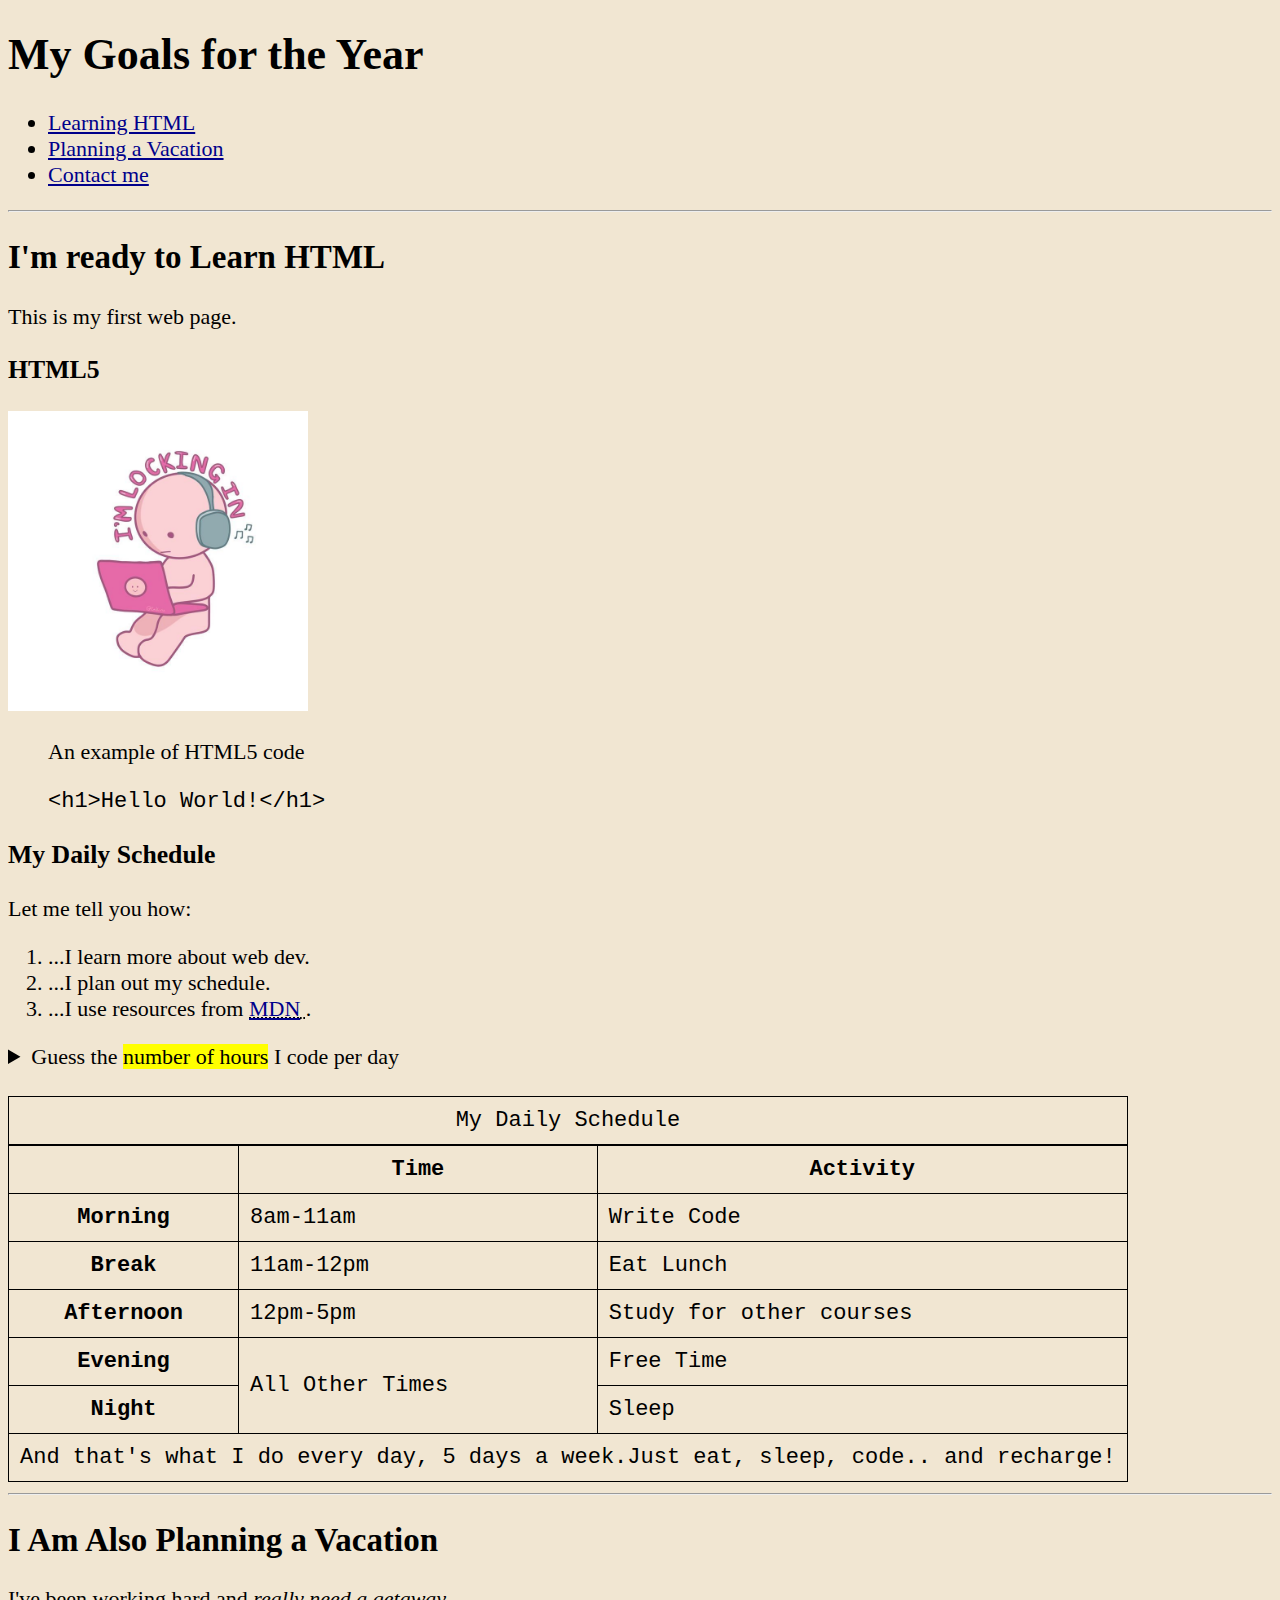
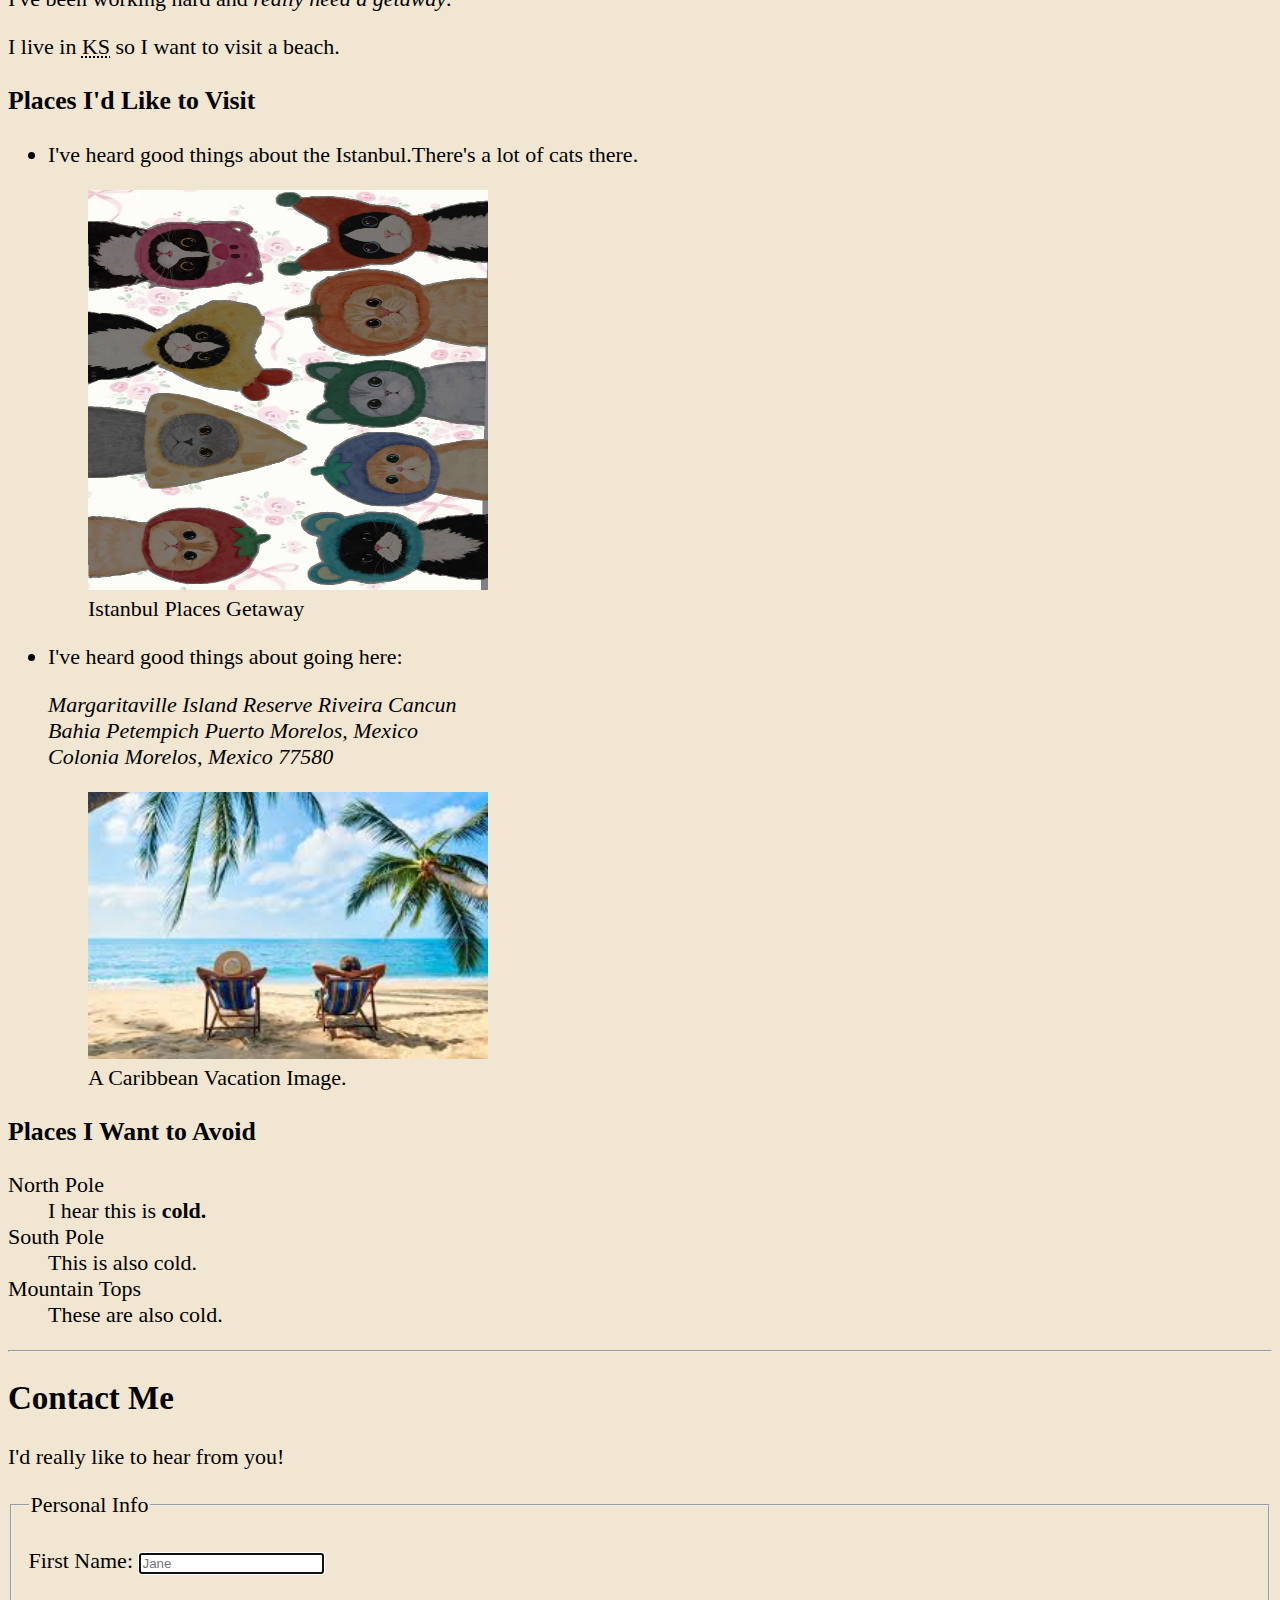
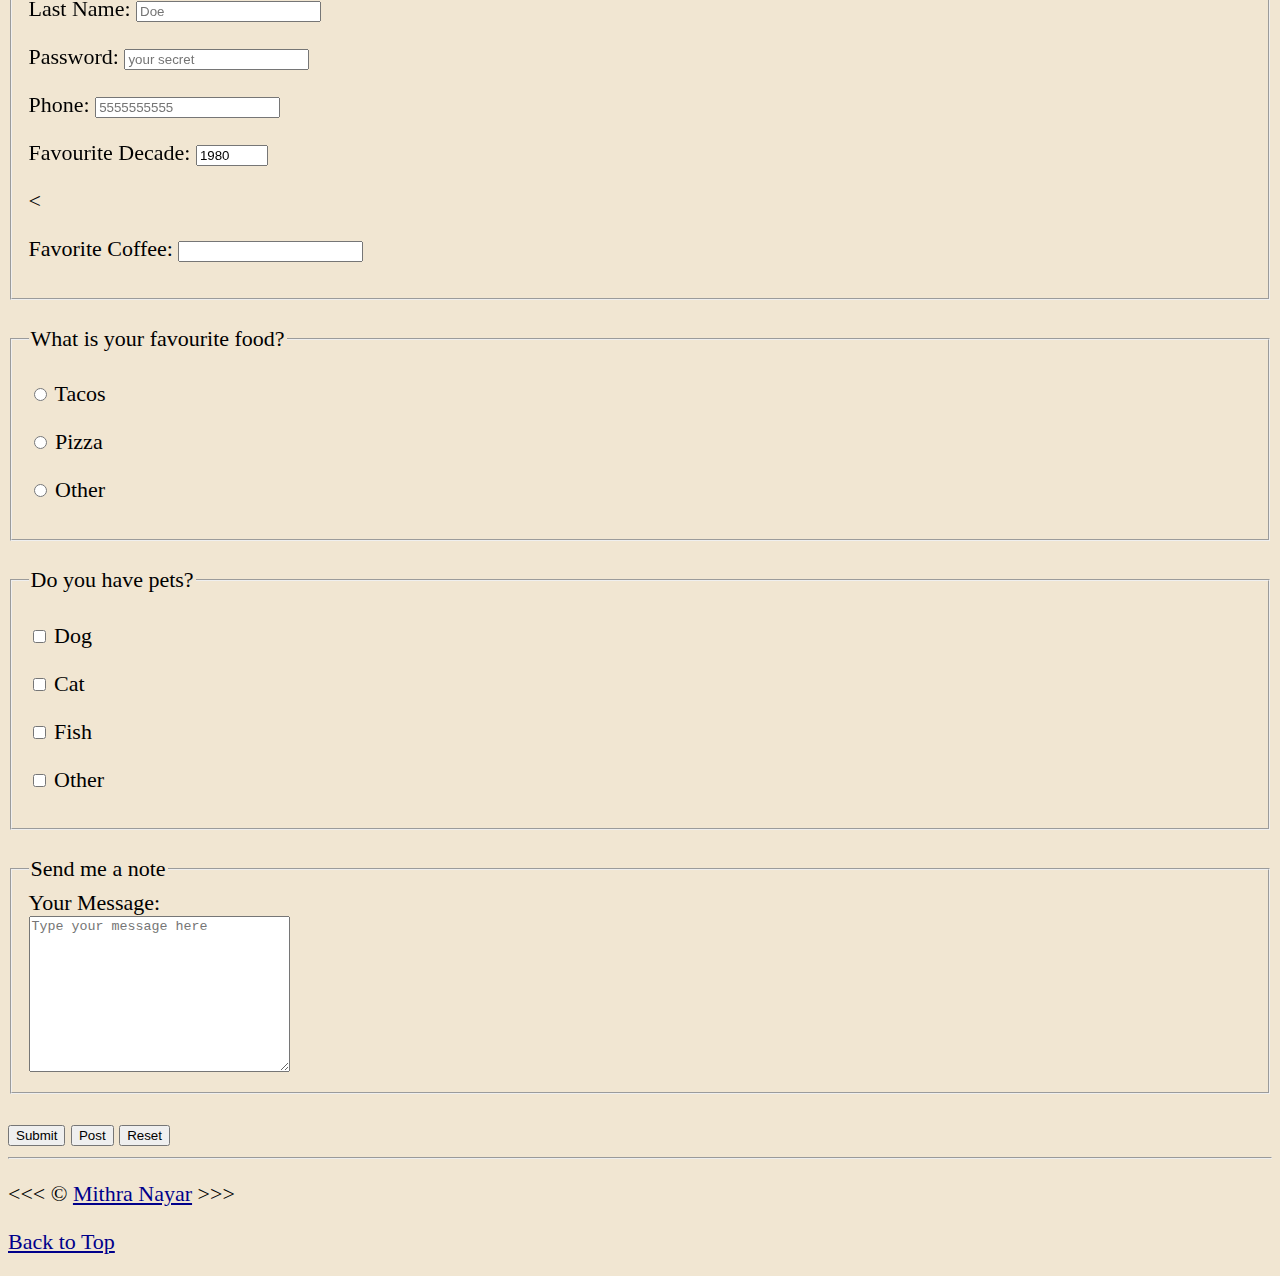
<file: index.html>
<!DOCTYPE html>
<html lang="en">
    <head>
        <meta charset="UTF-8">
        <meta name="author" content="Mithra Nayar">
        <meta name="description" content="This page contains all the things I am learning how to create as I learn HTML. ">
        <title>My First Web Page</title> 
        <link rel="icon" href="html_pic.png" type="image/x-icon">
        <link rel="stylesheet" href="main.css" type="text/css">
    
    </head>

    <body>
        <header>
        <h1>My Goals for the Year</h1>

        <nav aria-label="primary-navigation">
           
            <ul>
                <li>
                    <a href="#html">Learning HTML</a>
                    
                </li>
                <li>
                    <a href="#Vacation">Planning a Vacation</a>
                </li>
                <li>
                    <a href="#contact">Contact me</a>
                </li>
            </ul>
        </nav>
        </header>

        <hr>
        <main>
        <article id="html">

        <h2>I'm ready to Learn HTML</h2>
        <p>This is my first web page.</p>
        <section>
<h3>HTML5</h3>

        <img src="img/image.png" alt="HTML5 Logo" title="I am learning HTML5" width="300" height="300">

        <figure>
            <figcaption>
                An example of HTML5 code
                <p>
                    <code>
                        &lt;h1&gt;Hello World!&lt;/h1&gt;
                    </code>
                </p>
            </figcaption>
        </figure>
        </section>
        
        <section>
        <h3>My Daily Schedule</h3>
        <p>Let me tell you how:</p> 
            <ol>
            <li>...I learn more about web dev.</li>
            <li>...I plan out my schedule.</li>
            <li>...I use resources from <abbr title="Mozilla Developer Network">
                <a href="https://developer.mozilla.org/">MDN</a>
            </abbr>.</li>
        </ol>
        <aside>
            <details>
                <summary>
                    Guess the <mark>number of hours</mark> I code per day
                </summary>
                <p>I start at <time datetime="08:00">8am</time> and I write code for <time datetime="PT3H">3</time> hours every morning.</p>
            </details>
        </aside>
        <br>
        <table>
            <caption>My Daily Schedule</caption>
            <thead>
            <tr>
                <th>&nbsp;</th>
                <th id="time" scope="col">Time</th>
                <th scope="col">Activity</th>
            </tr>
            </thead>
            <tbody>
            <tr>
                <th id="morning" scope="col">Morning</th>
                <td headers="time morning ">
                    <time datetime="08:00">8am</time>-<time datetime="11:00">11am</time>
                </td>
                <td>Write Code</td>
            </tr>
            <tr>
                <th>Break</th>
                <td>
                    <time datetime="11:00">11am</time>-<time datetime="12:00">12pm</time>
                </td>
                <td>Eat Lunch</td>
            </tr>
            <tr>
                <th>Afternoon</th>
                <td>
                    <time datetime="12:00">12pm</time>-<time datetime="17:00">5pm</time>
                </td>
                <td>Study for other courses</td>
            </tr>
            <tr>
                <th>Evening</th>
                <td rowspan="2">All Other Times</td>
                <td>Free Time</td>
            </tr>
            <tr>
                <th>Night</th>
                <td>Sleep</td>
            </tr>
            </tbody>
            <tfoot>
                <tr>
                  
                    <td colspan="3">And that's what I do every day, 5 days a week.Just eat, sleep, code.. and recharge! </td>
                   
                </tr>
            </tfoot>
        </table>
        </section>
        </article>
    
        <hr>



        <article id="Vacation">

        <h2>I Am Also Planning a Vacation</h2>
        <p>I've been working hard and <em>really need a getaway</em>.</p>
        <p>I live in <abbr title="Kansas">KS</abbr> so I want to visit a beach.</p>

        <section>

      
        
        <h3>Places I'd Like to Visit</h3>
        <ul>
        <li><p>I've heard good things about the Istanbul.There's a lot of cats there.</p></li>
        <figure>
        <img src="img/image3.png" alt="Istanbul Cats." title="I like cats. " width="400" height="400" loading="lazy">
        <figcaption>
            Istanbul Places Getaway
        </figcaption>
        </figure>
        <li><p>I've heard good things about going here:</p>
        <address>
            Margaritaville Island Reserve Riveira
            Cancun<br>
            Bahia Petempich Puerto Morelos,
            Mexico<br>
            Colonia Morelos, Mexico 77580
        </address></li>
        <figure>
        <img src="img/images.jpg" alt="Image picture" title="It's a picture" loading="lazy" width="400" height="267">
        <figcaption>
            A Caribbean Vacation Image.
        </figcaption>
        </figure>
          </section>
</ul>
        <!-- TODO: Add more places -->
<section>


        <h3>Places I Want to Avoid</h3>
        <dl>
            <dt>North Pole</dt>
            <dd>I hear this is <strong>cold.</strong></dd>

            <dt>South Pole</dt>
            <dd>This is also cold.</dd>

            <dt>Mountain Tops</dt>
            <dd>These are also cold.</dd>
        </dl>
        </section>
        
    </article>
    <hr>

    <article id="contact">
        <h2>Contact Me</h2>
        <p>I'd really like to hear from you!</p>

        <form action="https://httpbin.org/get" method="get">
            <fieldset>
                <legend>Personal Info</legend>

            <p>

        <label for="firstname">First Name:</label>
        <input type="text" name="firstName" id="firstName" placeholder="Jane" autocomplete="on" required autofocus>
        </p>


<p>
        <label for="lastname">Last Name:</label>
        <input type="text" name="lastName" id="lastName" placeholder="Doe" autocomplete="on" required>
        </p>
<p>
        <label for="password">Password:</label>
        <input type="password" name="password" id="password" placeholder="your secret" required>
        </p>
<p>
        <label for="phone">Phone:</label>
        <input type="tel" name="phone" id="phone" placeholder="5555555555" pattern="[0-9]{3}[0-9]{3}[0-9]{4}"  required>
        </p>
<p>
        <label for="decade">Favourite Decade:</label>
        <input type="number" name="decade" id="decade" min="1950" max="2020" step="10" value="1980">
        </p>
<<!-- p>
    <label for="coffee">Favorite Coffee: </label>
    <select name="coffee" id="coffee" multiple size="5">
        <optgroup label="Coffees">
        <option value="regular coffee">Regular Coffee</option>
        <option value="iced coffee">Iced Coffee</option>
        </optgroup>
        <optgroup label="Espresso Drinks">
        <option value="latte" selected>Latte</option>
        <option value="cappucino">Cappucino</option>
        <option value="cortado">Cortado</option>
        <option value="americano">Americano</option>
        </optgroup>
        <option value="other">Others</option>
    </select>
</p> -->
<p>
    <label for="coffee">Favorite Coffee:</label>
    <input type="text" name="coffee" id="coffee" list="coffee-list"> 
    <datalist id="coffee-list">
        <option value="coffee">
             <option value="latte"></option>
              <option value="espresso"></option>
               <option value="cortado"></option>
                <option value="americano"></option>
                <option value="other"></option> 
    </datalist>

</p>
</fieldset>
<br>
<fieldset>
    <legend>What is your favourite food?</legend>
    <p>
        <input type="radio" name="food" id="tacos" value="tacos">
        <label for="tacos">Tacos</label>
    </p>
    <p>
        <input type="radio" name="food" id="pizza" value="pizza">
        <label for="pizza">Pizza</label>
    </p>
    <p>
        <input type="radio" name="food" id="Other" value="Other">
        <label for="other">Other</label>
    </p>
</fieldset>
<br>
<fieldset>
    <legend>Do you have pets?</legend>
    <p>
        <input type="checkbox" name="pets" id="dog" value="dog">
        <label for="dog">Dog</label>
    </p>
    <p>
        <input type="checkbox" name="pets" id="cat" value="cat">
        <label for="cat">Cat</label>
    </p>
    <p>
        <input type="checkbox" name="pets" id="fish" value="fish">
        <label for="fish">Fish</label>
    </p>
    <p>
        <input type="checkbox" name="pets" id="otherPet" value="otherPet">
        <label for="otherPet">Other</label>
    </p>
</fieldset>
<br>
<fieldset>
    <legend>Send me a note</legend>
    <label for="message">Your Message:</label>
    <br>
    <textarea name="message" id="message" cols="30" rows="10" placeholder="Type your message here"></textarea>
</fieldset>
<br>
<button type="submit">Submit</button>
<button type="submit" formaction="https://httpbin.org/post" formmethod="post">Post</button>
<button type="reset">Reset</button>
        </form>
    </article>
    </main>


        <hr>
        <footer>
            <p>
        &lt;&lt;&lt; &copy; <a href="about.html">Mithra Nayar</a>  &gt;&gt;&gt;
</p>
        <p>
            <a href="#">Back to Top</a>
        </p>
        
    </footer>





</html>
</file>
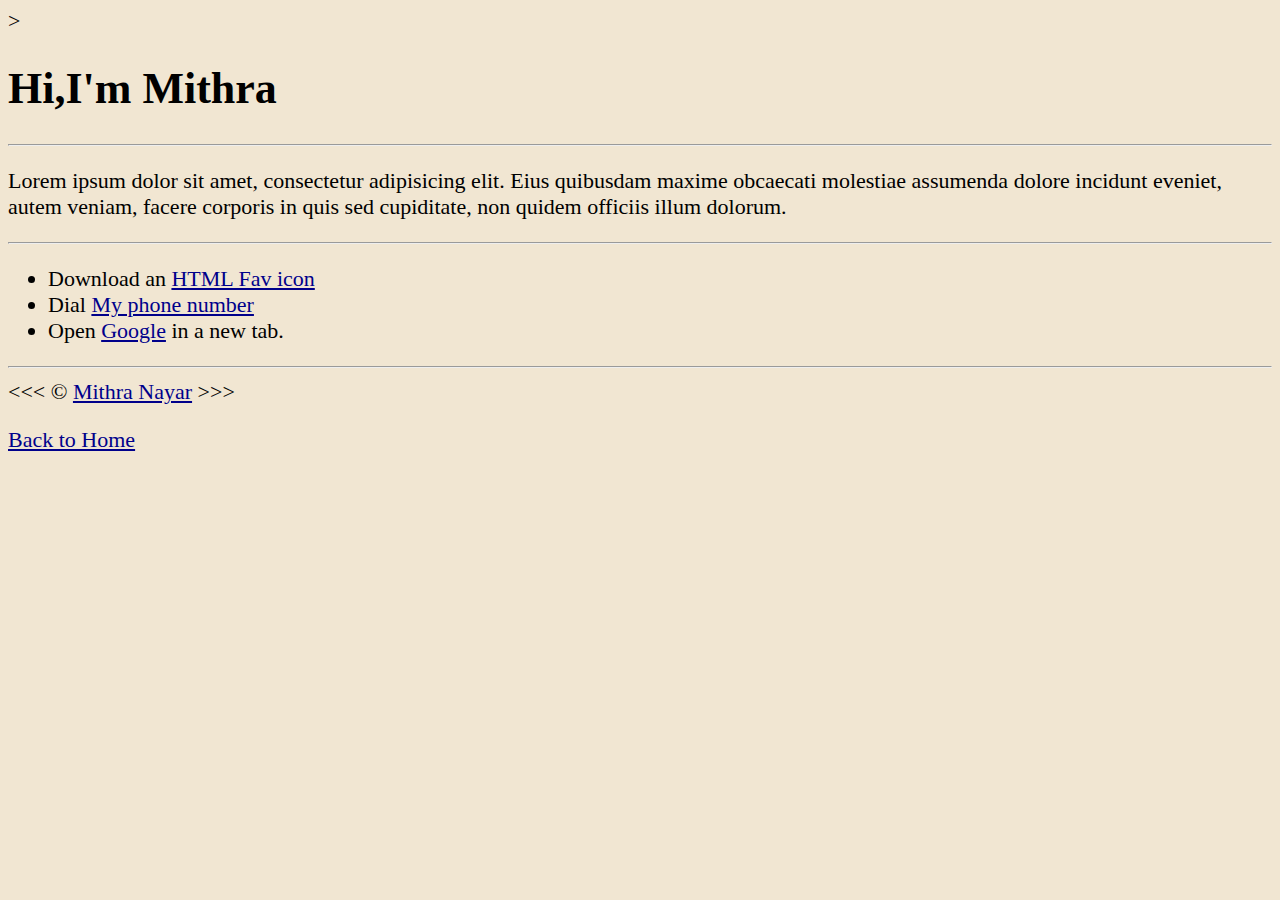
<file: about.html>
<!--CREATE OWN ABOUT PAGE-->>

<!DOCTYPE html>
<html lang="en">


    <head>
        <meta charset="UTF-8">
        <meta name="author" content="Mithra Nayar">
        <meta name="description" content="Hi I'm Mithra Nayar, a first-year Computer Science student. This page is about me. ">
        <title>About Me</title> 
        <link rel="icon" href="html_pic.png" type="image/x-icon">
        <link rel="stylesheet" href="main.css" type="text/css">
    
    </head>

    <body>
        <h1>Hi,I'm Mithra</h1>

        <hr>


        <p>
            Lorem ipsum dolor sit amet, consectetur adipisicing elit. Eius quibusdam maxime obcaecati molestiae assumenda dolore incidunt eveniet, autem veniam, facere corporis in quis sed cupiditate, non quidem officiis illum dolorum.
        </p>


        <hr>

        <ul>
            <li>
                Download an <a href="html_pic.png"download>HTML Fav icon</a>
            </li>



            <!--<<li>
                Contact me at <a href="mailto:funnyegg@mail.com">my email address</a>
            </li>>--->

            <li>
                Dial <a href="Tel:+1234567890">My phone number</a>
            </li>

            <li>
                Open <a href="https://www.google.com/"target="_blank">Google</a> in a new tab. 
            </li>
            
        </ul>



        




        <hr>
        &lt;&lt;&lt; &copy; <a href="about.html">Mithra Nayar</a>  &gt;&gt;&gt;
        <p>
            <a href="/">Back to Home</a>
        </p>
        
    </body>





</html>
</file>
<file: main.css>
html {
                font-size : 22px

            }

            body {
                background-color : #F1E6D2;
                color: black;
            }

a {
    color :darkblue;

}

a:visited{
    color : darkblue;
}

a:hover, a:active{
    color:darkblue;
}

table, tr, th, td, caption{
    border: 1px solid black;
    font-family: "Courier New", Courier, monospace;
    border-collapse: collapse;
    padding: 0.5rem;
}
</file>
